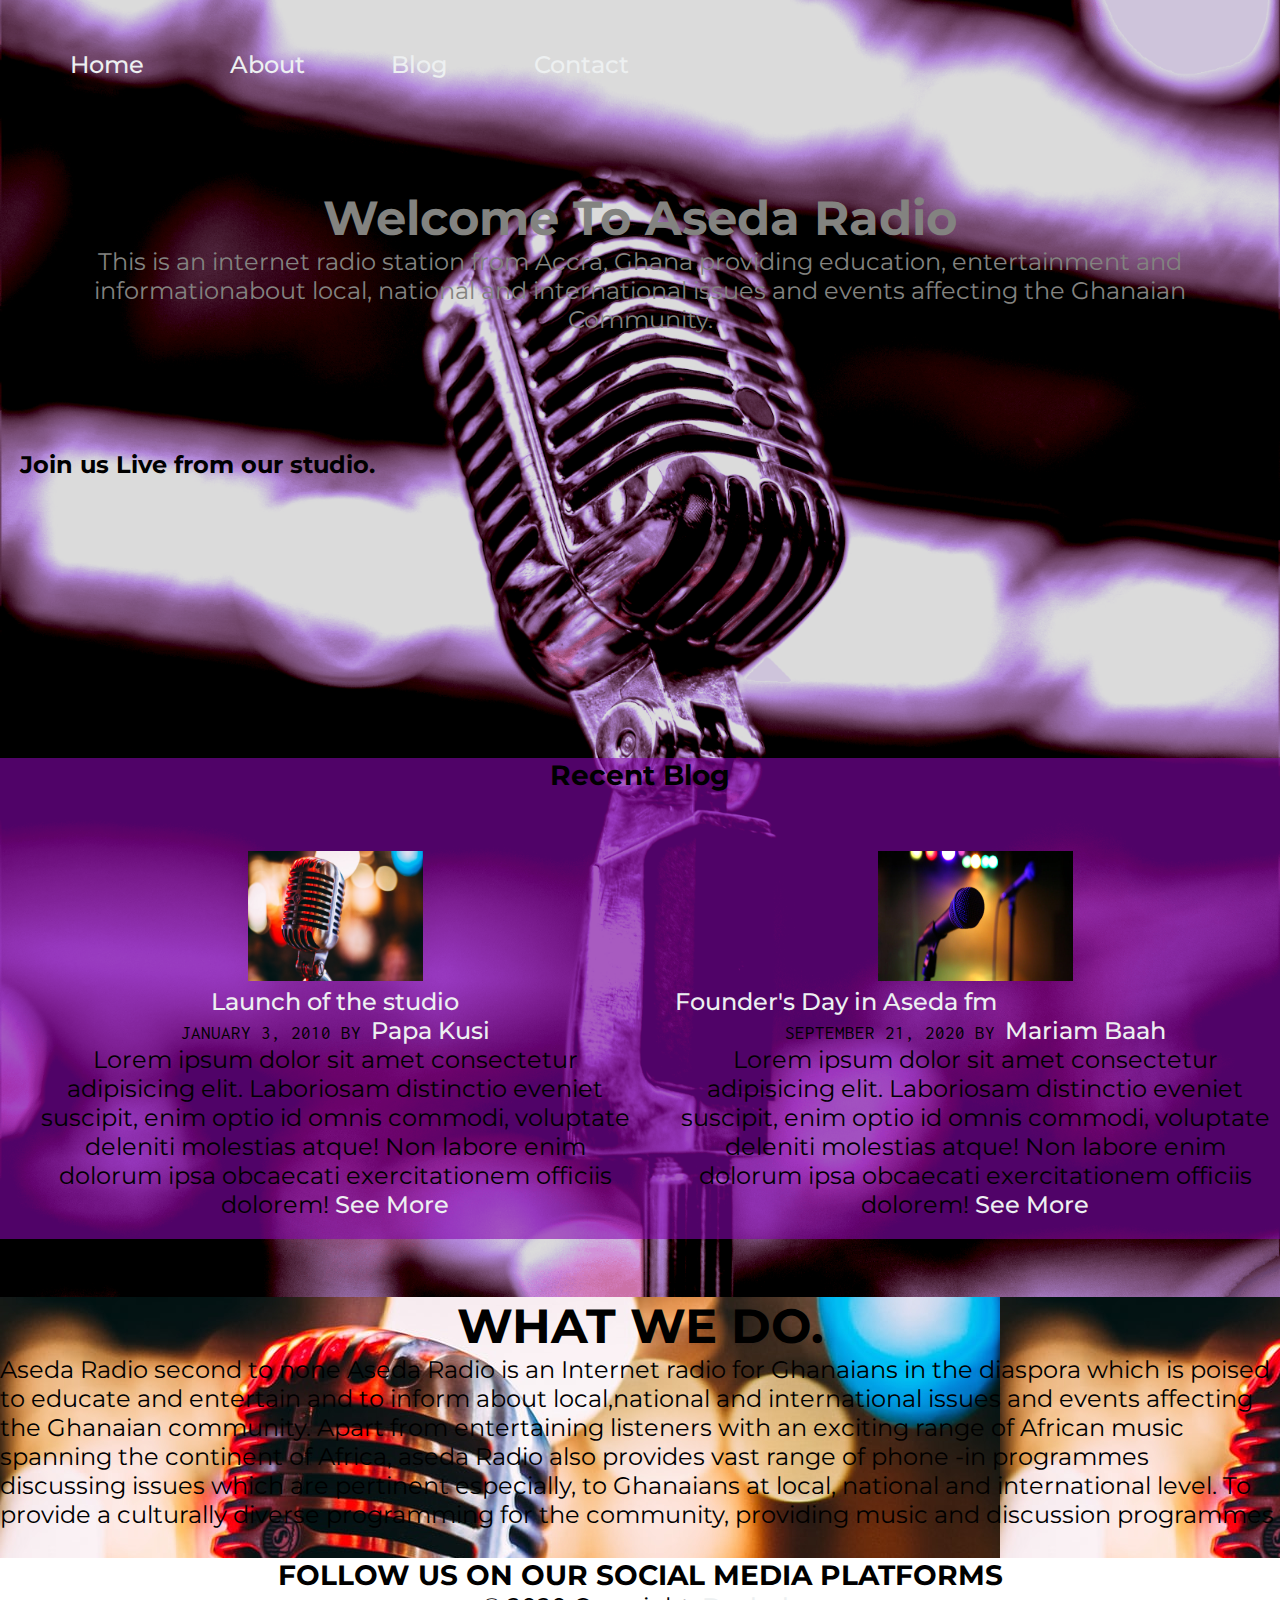
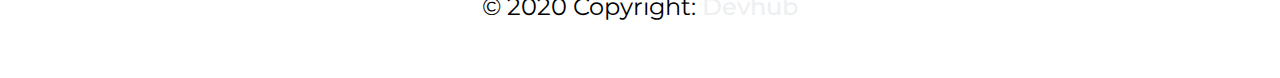
<file: index.html>
<!DOCTYPE html>
<html lang="en">
<head>
    <meta charset="UTF-8">
    <meta name="viewport" content="width=device-width, initial-scale=1.0">
    <meta http-equiv="X-UA-Compatible" content="ie=edge">
    <link rel="stylesheet" href="css/main.css">
    <!--<link rel="stylesheet" href="https://stackpath.bootstrapcdn.com/bootstrap/4.4.1/css/bootstrap.min.css" integrity="sha384-Vkoo8x4CGsO3+Hhxv8T/Q5PaXtkKtu6ug5TOeNV6gBiFeWPGFN9MuhOf23Q9Ifjh" crossorigin="anonymous">-->
    <link rel="stylesheet" href="https://cdnjs.cloudflare.com/ajax/libs/font-awesome/4.7.0/css/font-awesome.min.css">
    
    <title>Aseda Radio</title>
</head>
<body>
    <header>
        <nav class="navbar">
           <!-- <a href="index.html"><img class="logo" src="./media/WhatsApp Image 2019-12-27 at 18.15.38.jpeg" height="120px" width="200px" alt=""></a>
           -->
           
            
            <div class="hamburger">
                <div class="line"></div>
                <div class="line"></div>
                <div class="line"></div>
            </div>

            <ul class="nav_link">
                <li >
                    <a  href="index.html">Home</a>
                </li>
                <li>
                    <a href="about.html">About</a>
                </li>
                <li>
                    <a href="blog.html">Blog</a>
                </li>
                <li>
                    <a href="contact.html">Contact</a>
                </li>
            </ul>
        
        </nav>
    </header>
      <main>
        
        <div class="container_welcome">
                    <div class="row">
                        <div class="welcome" >
                            <h1 class="h1-responsive">Welcome To Aseda Radio</h1>
                            
                            <p class="caption">
                                This is an internet radio station from Accra, Ghana providing education, entertainment and informationabout local, national and international issues and events affecting the Ghanaian Community.
                            </p>
                            <br>
                            <br>
                            
                        </div>
                    </div>
                    <span>
                       <div class="radioPlayer" >
                            <h4 >Join us Live from our studio.</h4>
                        <br>
                            <frameset rows="80,*" frameborder="player" border="4px" framespacing="4px" ></frameset>
                                <frame src="https://tunein.com/embed/player/s136750" name="topFrame" scrolling="No" noresize="noresize" id="topFrame" title="musicFrame" />
                                <!--Music Player-->
                            </frameset>
                            <iframe src="https://tunein.com/embed/player/s136750" frameborder="no" style="width: 70%;" align="center"></iframe>
                        </div>
                    </span>
                    <br>
                    <br>
            </div>
        
            <div class="blog_intro">
                <h3 class="blog_title">Recent Blog</h3>
                    <div class="container_blog"></div>
                        <br>
                    <div class="recent_blog">
                        <div class="blog1" >
                            <img src="./media/studiomic.jpeg" width="175px" height="130px" alt="">
                            <span class="blog-text">
                                <h4 class="blog-topic text-uppercase" align="center"><a href="">Launch of the studio</a></h4>
                                <p><span class="blog_date">January 3, 2010 by </span> <a href="./blog.html" class="by">Papa Kusi</a></p>
                                <p class="caption-blog" align="left">
                                    Lorem ipsum dolor sit amet consectetur adipisicing elit. 
                                    Laboriosam distinctio eveniet suscipit, enim optio id omnis commodi, 
                                    voluptate deleniti molestias atque! Non labore 
                                    enim dolorum ipsa obcaecati exercitationem officiis dolorem!
                                    <a href="" class="small">See More</a>
                                </p>
                            </span>
                        </div>
                        <div class="blog2" >
                            <img src="./media/live-sound-microphone0_002926b7-5056-a348-3a0b694c0b8924a7.jpg" width="195px" height="130px" alt="">
                            <span class="blog-text">
                                <h4 class="blog-topic" class="title" alt=""><a href="">Founder's Day in Aseda fm</a></h4>
                                <p><span class="blog_date">september 21, 2020 by </span> <a href="./blog.html" class="by">Mariam Baah</a></p>
                                <p class="caption-blog" align="left">
                                    Lorem ipsum dolor sit amet consectetur adipisicing elit. 
                                    Laboriosam distinctio eveniet suscipit, enim optio id omnis commodi, 
                                    voluptate deleniti molestias atque! Non labore 
                                    enim dolorum ipsa obcaecati exercitationem officiis dolorem!
                                    <a href="" class="small">See More</a>
                                </p>
                            </span>
                            </div>
                    </div>
                     </div>
                    </div>
                <br>
                <br>
            </div>
            <div class="site-section bg-image overlay" style="background-image: url('./media/photo-1511671782779-c97d3d27a1d4.jpeg');">
                <div class="container">
                    <h1 class="title">What We Do.</h1>
                <p class="caption">Aseda Radio  second to none 
                    Aseda Radio is an Internet radio for Ghanaians in the  diaspora which is poised to educate and entertain and to inform about local,national and international issues and 
                    events affecting the Ghanaian community. Apart from entertaining listeners with an exciting range of African music  spanning the continent of Africa, aseda Radio also provides vast range of 
                    phone -in programmes discussing issues which are pertinent especially, to Ghanaians at local, national and international level.  To provide a culturally diverse programming for the community, providing music and discussion programmes</p>
                    <br>
                </div>
            </div>
            
      </main>
      
<footer >
<div class="socialMediaIcon">
    <h3 class="title">Follow us on our Social Media Platforms</h3>
    <a href="#" ></a>
    <a href="#" ></a>
    <a href="#" ></a>
</div>
    <div class="footer-copyright text-white text-center py-3">© 2020 Copyright:
      <a href="devhub.com" class="text-white"> Devhub</a>
    </div>

</footer>
</body>

<script src="./js/script.js"></script>
<script src="https://code.jquery.com/jquery-3.4.1.slim.min.js" integrity="sha384-J6qa4849blE2+poT4WnyKhv5vZF5SrPo0iEjwBvKU7imGFAV0wwj1yYfoRSJoZ+n" crossorigin="anonymous"></script>
<script src="https://cdn.jsdelivr.net/npm/popper.js@1.16.0/dist/umd/popper.min.js" integrity="sha384-Q6E9RHvbIyZFJoft+2mJbHaEWldlvI9IOYy5n3zV9zzTtmI3UksdQRVvoxMfooAo" crossorigin="anonymous"></script>
<script src="https://stackpath.bootstrapcdn.com/bootstrap/4.4.1/js/bootstrap.min.js" integrity="sha384-wfSDF2E50Y2D1uUdj0O3uMBJnjuUD4Ih7YwaYd1iqfktj0Uod8GCExl3Og8ifwB6" crossorigin="anonymous"></script>
</html>
</file>
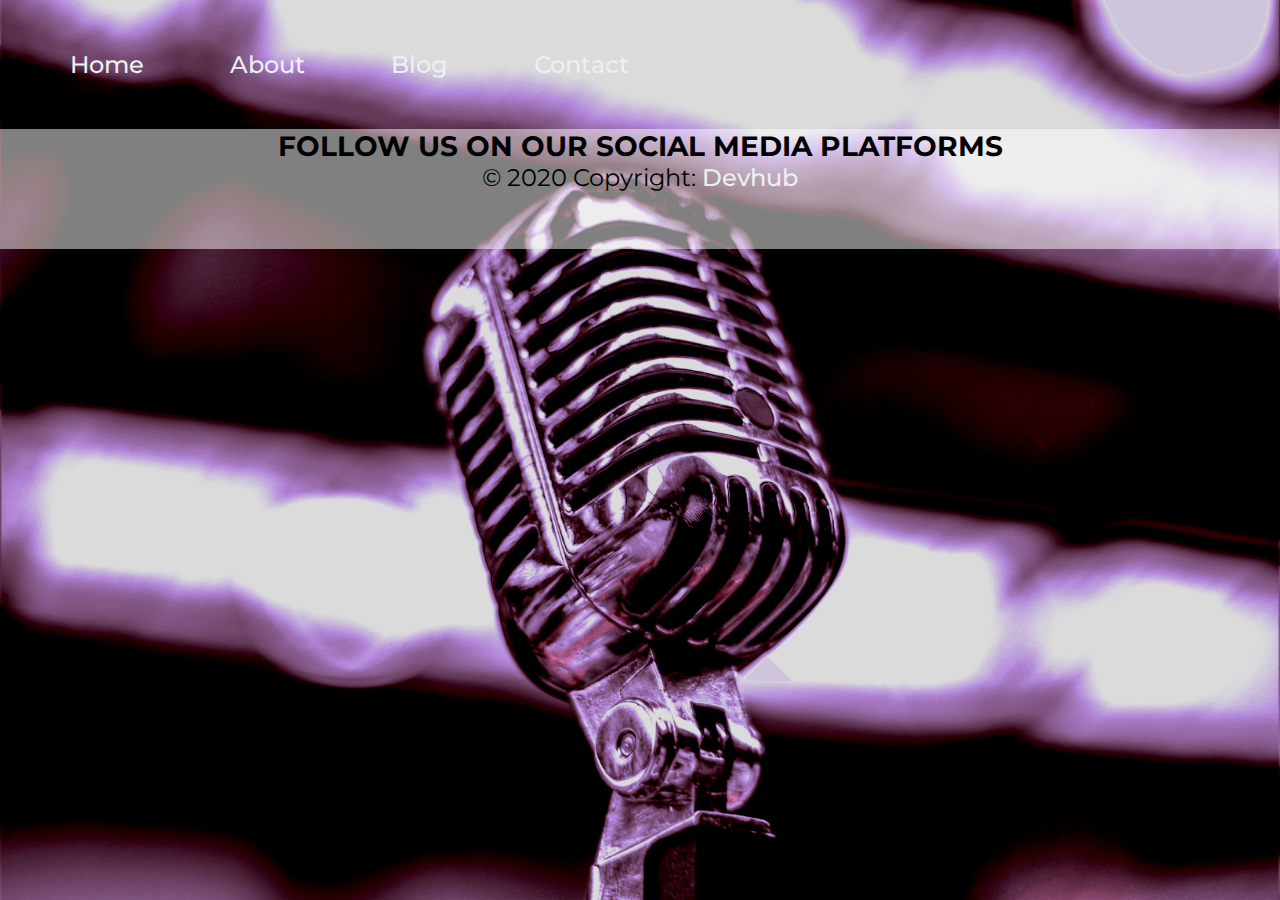
<file: about.html>
<!DOCTYPE html>
<html lang="en">

<head>
    <meta charset="UTF-8">
    <meta name="viewport" content="width=device-width, initial-scale=1.0">
    <meta http-equiv="X-UA-Compatible" content="ie=edge">
    <link rel="stylesheet" href="css/main.css">
    <!--<link rel="stylesheet" href="https://stackpath.bootstrapcdn.com/bootstrap/4.4.1/css/bootstrap.min.css" integrity="sha384-Vkoo8x4CGsO3+Hhxv8T/Q5PaXtkKtu6ug5TOeNV6gBiFeWPGFN9MuhOf23Q9Ifjh" crossorigin="anonymous">-->
    <link rel="stylesheet" href="https://cdnjs.cloudflare.com/ajax/libs/font-awesome/4.7.0/css/font-awesome.min.css">

    <title>Aseda Radio</title>
</head>

<body>
    <header>
        <nav class="navbar">
            <!--<a href="index.html"><img class="logo" src="./media/WhatsApp Image 2019-12-27 at 18.15.38.jpeg" height="120px" width="200px" alt=""></a>
            <button class="navbar-toggler" type="button" data-toggle="collapse" data-target="#navbarTogglerDemo01" aria-controls="navbarTogglerDemo01" aria-expanded="false" aria-label="Toggle navigation">
                <span class="navbar-toggler-icon"></span>
            </button>
            <div class="collapse navbar-collapse" id="navbarTogglerDemo01">-->

            <ul class="nav_link">
                <li>
                    <a href="index.html">Home</a>
                </li>
                <li>
                    <a href="about.html">About</a>
                </li>
                <li>
                    <a href="blog.html">Blog</a>
                </li>
                <li>
                    <a href="contact.html">Contact</a>
                </li>
            </ul>
            <!--</div>-->

        </nav>
    </header>
    <main>

    </main>

    <footer>
        <div class="socialMediaIcon">
            <h3 class="title">Follow us on our Social Media Platforms</h3>
            <a href="#"></a>
            <a href="#"></a>
            <a href="#"></a>
        </div>
        <div class="footer-copyright text-white text-center py-3">© 2020 Copyright:
            <a href="devhub.com" class="text-white"> Devhub</a>
        </div>

    </footer>
</body>

<script src="./js/script.js"></script>
<script src="https://code.jquery.com/jquery-3.4.1.slim.min.js"
    integrity="sha384-J6qa4849blE2+poT4WnyKhv5vZF5SrPo0iEjwBvKU7imGFAV0wwj1yYfoRSJoZ+n"
    crossorigin="anonymous"></script>
<script src="https://cdn.jsdelivr.net/npm/popper.js@1.16.0/dist/umd/popper.min.js"
    integrity="sha384-Q6E9RHvbIyZFJoft+2mJbHaEWldlvI9IOYy5n3zV9zzTtmI3UksdQRVvoxMfooAo"
    crossorigin="anonymous"></script>
<script src="https://stackpath.bootstrapcdn.com/bootstrap/4.4.1/js/bootstrap.min.js"
    integrity="sha384-wfSDF2E50Y2D1uUdj0O3uMBJnjuUD4Ih7YwaYd1iqfktj0Uod8GCExl3Og8ifwB6"
    crossorigin="anonymous"></script>

</html>
</file>
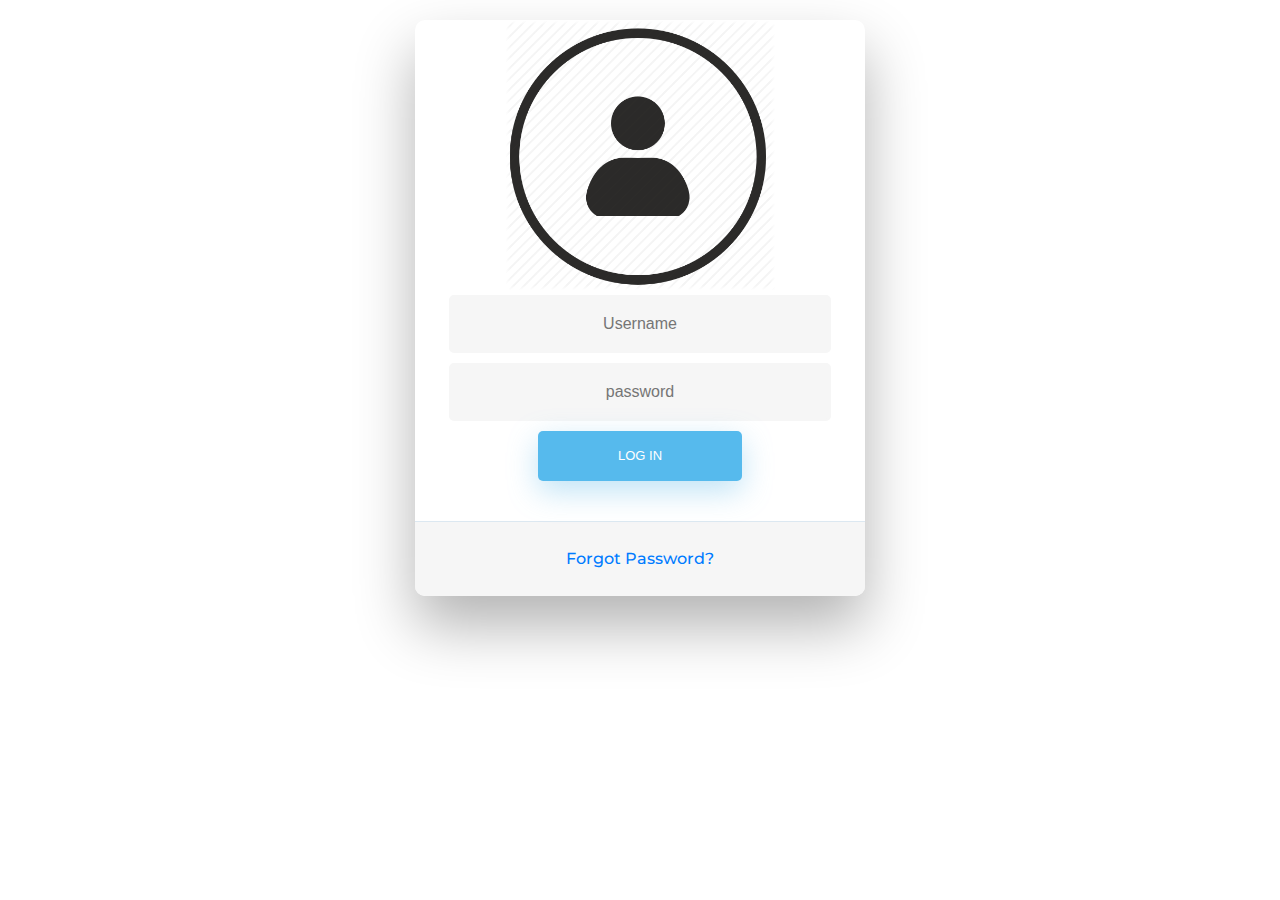
<file: backend.html>
<!DOCTYPE html>
<html lang="en">
<head>
    <meta charset="UTF-8">
    <meta name="viewport" content="width=device-width, initial-scale=1.0">
    <meta http-equiv="X-UA-Compatible" content="ie=edge">
    <link rel="stylesheet" href="./css/style.css">
    <link rel="stylesheet" href="https://stackpath.bootstrapcdn.com/bootstrap/4.4.1/css/bootstrap.min.css" integrity="sha384-Vkoo8x4CGsO3+Hhxv8T/Q5PaXtkKtu6ug5TOeNV6gBiFeWPGFN9MuhOf23Q9Ifjh" crossorigin="anonymous">
    <link rel="stylesheet" href="https://cdnjs.cloudflare.com/ajax/libs/font-awesome/4.7.0/css/font-awesome.min.css">
    <title>Login Backend</title>
</head>
<body>
    <div class="wrapper fadeInDown">
        <div id="formContent">
          <!-- Tabs Titles -->
      
          <!-- Icon -->
          <div class="fadeIn first">
            <img src="./media/user-login-man-human-body-mobile-person-512.png"  id="icon" alt="User Icon" />
          </div>
      
          <!-- Login Form -->
          <form method="POST" id="form">
            <input type="text" id="login" class="fadeIn second" name="username" placeholder="Username">
            <input type="password" id="password" class="fadeIn third" name="login" placeholder="password">
            <input type="submit" class="fadeIn fourth" value="Log In" onclick="login()">
          </form>
      
          <!-- Remind Passowrd -->
          <div id="formFooter">
            <a class="underlineHover" href="#">Forgot Password?</a>
          </div>
    </div>
</body>
<script src="https://code.jquery.com/jquery-3.4.1.slim.min.js" integrity="sha384-J6qa4849blE2+poT4WnyKhv5vZF5SrPo0iEjwBvKU7imGFAV0wwj1yYfoRSJoZ+n" crossorigin="anonymous"></script>
<script src="https://cdn.jsdelivr.net/npm/popper.js@1.16.0/dist/umd/popper.min.js" integrity="sha384-Q6E9RHvbIyZFJoft+2mJbHaEWldlvI9IOYy5n3zV9zzTtmI3UksdQRVvoxMfooAo" crossorigin="anonymous"></script>
<script src="https://stackpath.bootstrapcdn.com/bootstrap/4.4.1/js/bootstrap.min.js" integrity="sha384-wfSDF2E50Y2D1uUdj0O3uMBJnjuUD4Ih7YwaYd1iqfktj0Uod8GCExl3Og8ifwB6" crossorigin="anonymous"></script>
<script src="./js/script.js"></script>
</html>
</file>
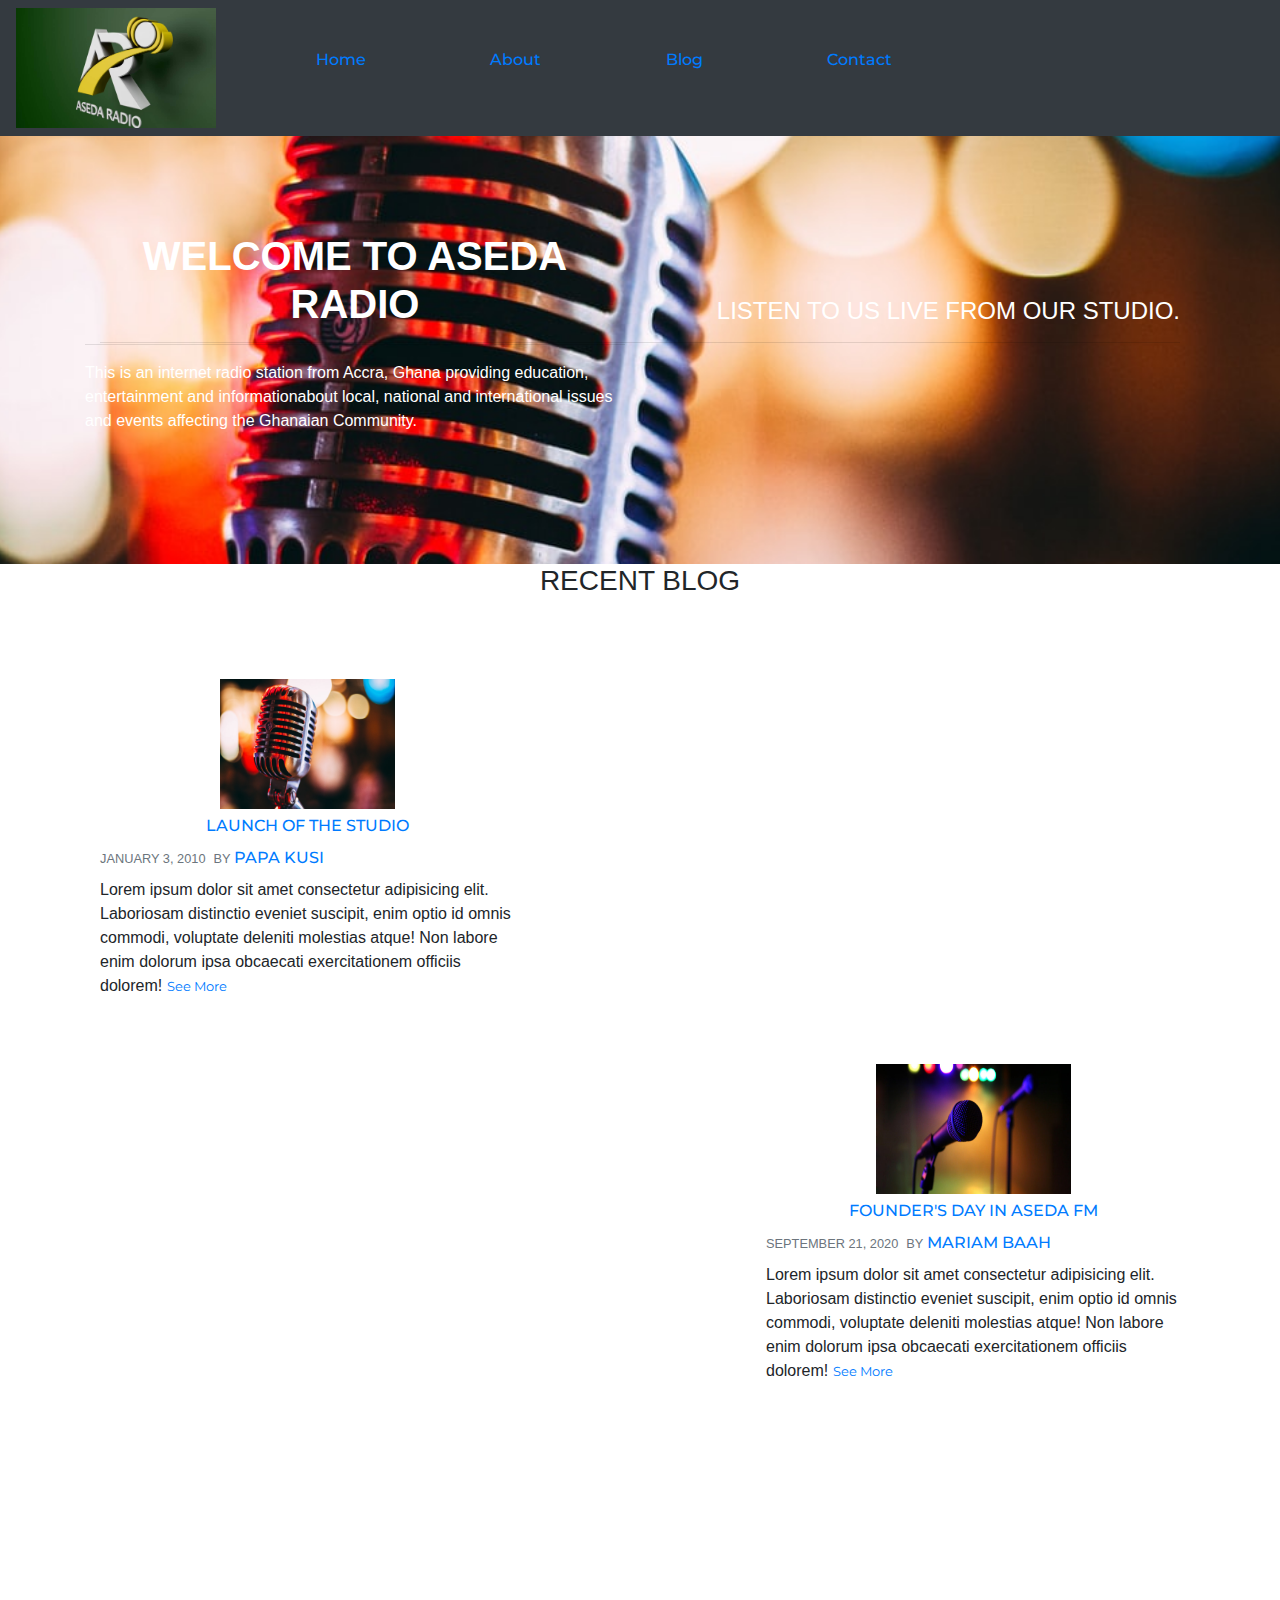
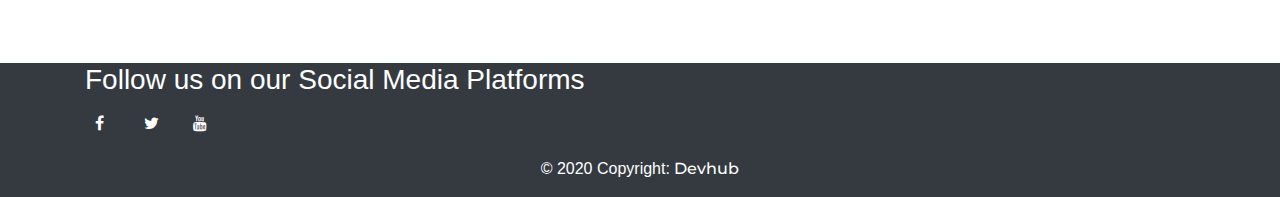
<file: blog.html>
<!DOCTYPE html>
<html lang="en">

<head>
    <meta charset="UTF-8">
    <meta name="viewport" content="width=device-width, initial-scale=1.0">
    <meta http-equiv="X-UA-Compatible" content="ie=edge">
    <link rel="stylesheet" href="css/style.css">
    <link rel="stylesheet" href="https://stackpath.bootstrapcdn.com/bootstrap/4.4.1/css/bootstrap.min.css"
        integrity="sha384-Vkoo8x4CGsO3+Hhxv8T/Q5PaXtkKtu6ug5TOeNV6gBiFeWPGFN9MuhOf23Q9Ifjh" crossorigin="anonymous">
    <link rel="stylesheet" href="https://cdnjs.cloudflare.com/ajax/libs/font-awesome/4.7.0/css/font-awesome.min.css">
    <title>Aseda Radio</title>
</head>

<body>
    <header id="navbar">
        <nav class="navbar navbar-expand-lg navbar-dark bg-dark sticky">
            <img class="logo" id="logo" src="./media/WhatsApp Image 2019-12-27 at 18.15.38.jpeg" height="120px"
                width="200px" alt="">
            <button class="navbar-toggler" type="button" data-toggle="collapse" data-target="#navbarTogglerDemo01"
                aria-controls="navbarTogglerDemo01" aria-expanded="false" aria-label="Toggle navigation">
                <span class="navbar-toggler-icon"></span>
            </button>
            <div class="collapse navbar-collapse" id="navbarTogglerDemo01">

                <ul class="nav_link" id="navbar-right">
                    <li class="nav-item active">
                        <a href="index.html">Home</a>
                    </li>
                    <li>
                        <a href="about.html">About</a>
                    </li>
                    <li>
                        <a href="blog.html">Blog</a>
                    </li>
                    <li>
                        <a href="contact.html">Contact</a>
                    </li>
                </ul>
            </div>

        </nav>
    </header>
    <main>
        <div class="site-section bg-image overlay"
            style="background-image: url('./media/photo-1511671782779-c97d3d27a1d4.jpeg');">
            <div class="container" id="#home">
                <div class="row">
                    <div class="col-md-6 white-text text-center text-md-left mt-xl-5" data-wow-delay="0.3s">
                        <h1 class="h1-responsive font-weight-bold text-uppercase mt-sm-5 text-center">Welcome To Aseda
                            Radio</h1>
                        <hr class="hr-light" width="100%">
                        <p class="caption text-white">
                            This is an internet radio station from Accra, Ghana providing education, entertainment and
                            informationabout local, national and international issues and events affecting the Ghanaian
                            Community.
                        </p>
                        <br>
                        <br>

                    </div>
                </div>
                <span>
                    <div class="container" align="right">
                        <h4 class="studio-heading text-uppercase text-right text-top">Listen to us live from our Studio.
                        </h4>
                        <hr>
                        <iframe src="https://tunein.com/embed/player/s136750" frameborder="no" style="width: 35%;"
                            align="justify"></iframe>
                    </div>
                </span>
                <br>
                <br>
            </div>
        </div>
        <div class="container radio">
            <h3 class="text-uppercase text-center">Recent Blog</h3>
            <br>
            <div class="container-fluid blog1" style="width: 500px; text-align: center; margin-left: 0px;">
                <img src="./media/photo-1511671782779-c97d3d27a1d4.jpeg" width="175px" height="130px" alt="">
                <span class="blog-text">
                    <h4 class="blog-topic text-uppercase" align="center"><a href="">Launch of the studio</a></h4>
                    <p class="text-muted mb-2 text-uppercase small"><span class="mr-2">January 3, 2010</span>by <a
                            href="./blog.html" class="by">Papa Kusi</a></p>
                    <p class="caption-blog" align="left">
                        Lorem ipsum dolor sit amet consectetur adipisicing elit.
                        Laboriosam distinctio eveniet suscipit, enim optio id omnis commodi,
                        voluptate deleniti molestias atque! Non labore
                        enim dolorum ipsa obcaecati exercitationem officiis dolorem!
                        <a href="" class="small">See More</a>
                    </p>
                </span>
            </div>
            <div class="container-fluid blog2" style="width: 500px; text-align: center; margin-right: 0px;">
                <img src="./media/live-sound-microphone0_002926b7-5056-a348-3a0b694c0b8924a7.jpg" width="195px"
                    height="130px" alt="">
                <span class="blog-text">
                    <h4 class="blog-topic text-uppercase" align="center"><a href="">Founder's Day in Aseda fm</a></h4>
                    <p class="text-muted mb-2 text-uppercase small"><span class="mr-2">september 21, 2020</span>by <a
                            href="./blog.html" class="by">Mariam Baah</a></p>
                    <p class="caption-blog" align="left">
                        Lorem ipsum dolor sit amet consectetur adipisicing elit.
                        Laboriosam distinctio eveniet suscipit, enim optio id omnis commodi,
                        voluptate deleniti molestias atque! Non labore
                        enim dolorum ipsa obcaecati exercitationem officiis dolorem!
                        <a href="" class="small">See More</a>
                    </p>
                </span>
            </div>
            <br>
            <br>
        </div>
        <div class="site-section bg-image overlay"
            style="background-image: url('./media/photo-1511671782779-c97d3d27a1d4.jpeg');">
            <div class="container">
                <h1 class="h1-responsive text-uppercase text-center">What We Do.</h1>
                <p class="caption">Aseda Radio second to none
                    Aseda Radio is an Internet radio for Ghanaians in the diaspora which is poised to educate and
                    entertain and to inform about local,national and international issues and
                    events affecting the Ghanaian community. Apart from entertaining listeners with an exciting range of
                    African music spanning the continent of Africa, aseda Radio also provides vast range of
                    phone -in programmes discussing issues which are pertinent especially, to Ghanaians at local,
                    national and international level. To provide a culturally diverse programming for the community,
                    providing music and discussion programmes</p>
                <br>
            </div>
        </div>

    </main>

    <footer class="page-footer font-medium bg-dark darken-3">
        <div class="sm container">
            <h3 class="text-white">Follow us on our Social Media Platforms</h3>
            <a href="#" class="fa fa-facebook"></a>
            <a href="#" class="fa fa-twitter"></a>
            <a href="#" class="fa fa-youtube"></a>
        </div>
        <div class="footer-copyright text-white text-center py-3">© 2020 Copyright:
            <a href="devhub.com" class="text-white"> Devhub</a>
        </div>

    </footer>
</body>

<script src="./js/script.js"></script>
<script src="https://code.jquery.com/jquery-3.4.1.slim.min.js"
    integrity="sha384-J6qa4849blE2+poT4WnyKhv5vZF5SrPo0iEjwBvKU7imGFAV0wwj1yYfoRSJoZ+n"
    crossorigin="anonymous"></script>
<script src="https://cdn.jsdelivr.net/npm/popper.js@1.16.0/dist/umd/popper.min.js"
    integrity="sha384-Q6E9RHvbIyZFJoft+2mJbHaEWldlvI9IOYy5n3zV9zzTtmI3UksdQRVvoxMfooAo"
    crossorigin="anonymous"></script>
<script src="https://stackpath.bootstrapcdn.com/bootstrap/4.4.1/js/bootstrap.min.js"
    integrity="sha384-wfSDF2E50Y2D1uUdj0O3uMBJnjuUD4Ih7YwaYd1iqfktj0Uod8GCExl3Og8ifwB6"
    crossorigin="anonymous"></script>

</html>
</file>
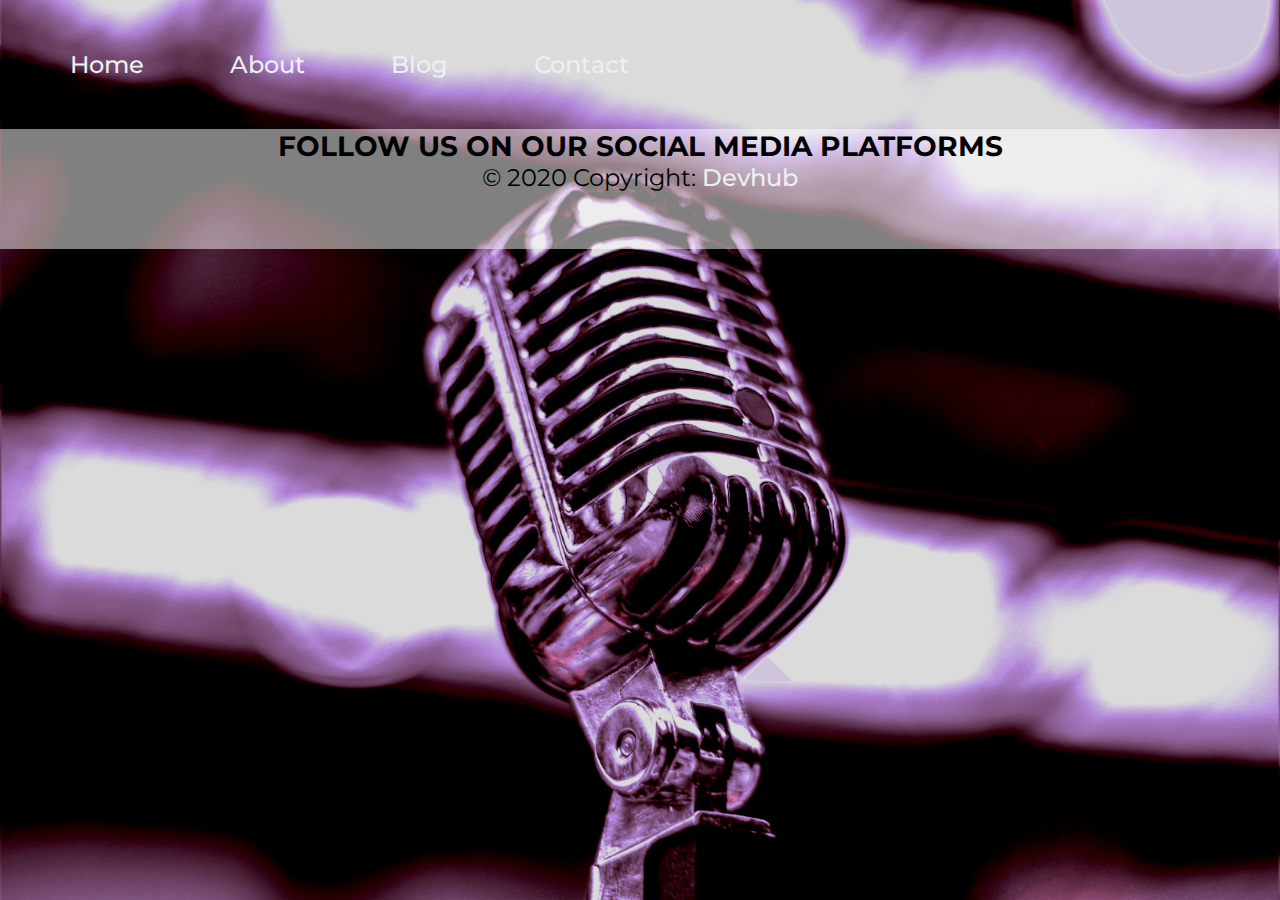
<file: contact.html>
<!DOCTYPE html>
<html lang="en">

<head>
    <meta charset="UTF-8">
    <meta name="viewport" content="width=device-width, initial-scale=1.0">
    <meta http-equiv="X-UA-Compatible" content="ie=edge">
    <link rel="stylesheet" href="css/main.css">
    <!--<link rel="stylesheet" href="https://stackpath.bootstrapcdn.com/bootstrap/4.4.1/css/bootstrap.min.css" integrity="sha384-Vkoo8x4CGsO3+Hhxv8T/Q5PaXtkKtu6ug5TOeNV6gBiFeWPGFN9MuhOf23Q9Ifjh" crossorigin="anonymous">-->
    <link rel="stylesheet" href="https://cdnjs.cloudflare.com/ajax/libs/font-awesome/4.7.0/css/font-awesome.min.css">

    <title>Aseda Radio</title>
</head>

<body>
    <header>
        <nav class="navbar">
            <!--<a href="index.html"><img class="logo" src="./media/WhatsApp Image 2019-12-27 at 18.15.38.jpeg" height="120px" width="200px" alt=""></a>
            <button class="navbar-toggler" type="button" data-toggle="collapse" data-target="#navbarTogglerDemo01" aria-controls="navbarTogglerDemo01" aria-expanded="false" aria-label="Toggle navigation">
                <span class="navbar-toggler-icon"></span>
            </button>
            <div class="collapse navbar-collapse" id="navbarTogglerDemo01">-->

            <ul class="nav_link">
                <li>
                    <a href="index.html">Home</a>
                </li>
                <li>
                    <a href="about.html">About</a>
                </li>
                <li>
                    <a href="blog.html">Blog</a>
                </li>
                <li>
                    <a href="contact.html">Contact</a>
                </li>
            </ul>
            <!--</div>-->

        </nav>
    </header>
    <main>



    </main>

    <footer>
        <div class="socialMediaIcon">
            <h3 class="title">Follow us on our Social Media Platforms</h3>
            <a href="#"></a>
            <a href="#"></a>
            <a href="#"></a>
        </div>
        <div class="footer-copyright text-white text-center py-3">© 2020 Copyright:
            <a href="devhub.com" class="text-white"> Devhub</a>
        </div>

    </footer>
</body>

<script src="./js/script.js"></script>
<script src="https://code.jquery.com/jquery-3.4.1.slim.min.js"
    integrity="sha384-J6qa4849blE2+poT4WnyKhv5vZF5SrPo0iEjwBvKU7imGFAV0wwj1yYfoRSJoZ+n"
    crossorigin="anonymous"></script>
<script src="https://cdn.jsdelivr.net/npm/popper.js@1.16.0/dist/umd/popper.min.js"
    integrity="sha384-Q6E9RHvbIyZFJoft+2mJbHaEWldlvI9IOYy5n3zV9zzTtmI3UksdQRVvoxMfooAo"
    crossorigin="anonymous"></script>
<script src="https://stackpath.bootstrapcdn.com/bootstrap/4.4.1/js/bootstrap.min.js"
    integrity="sha384-wfSDF2E50Y2D1uUdj0O3uMBJnjuUD4Ih7YwaYd1iqfktj0Uod8GCExl3Og8ifwB6"
    crossorigin="anonymous"></script>

</html>
</file>
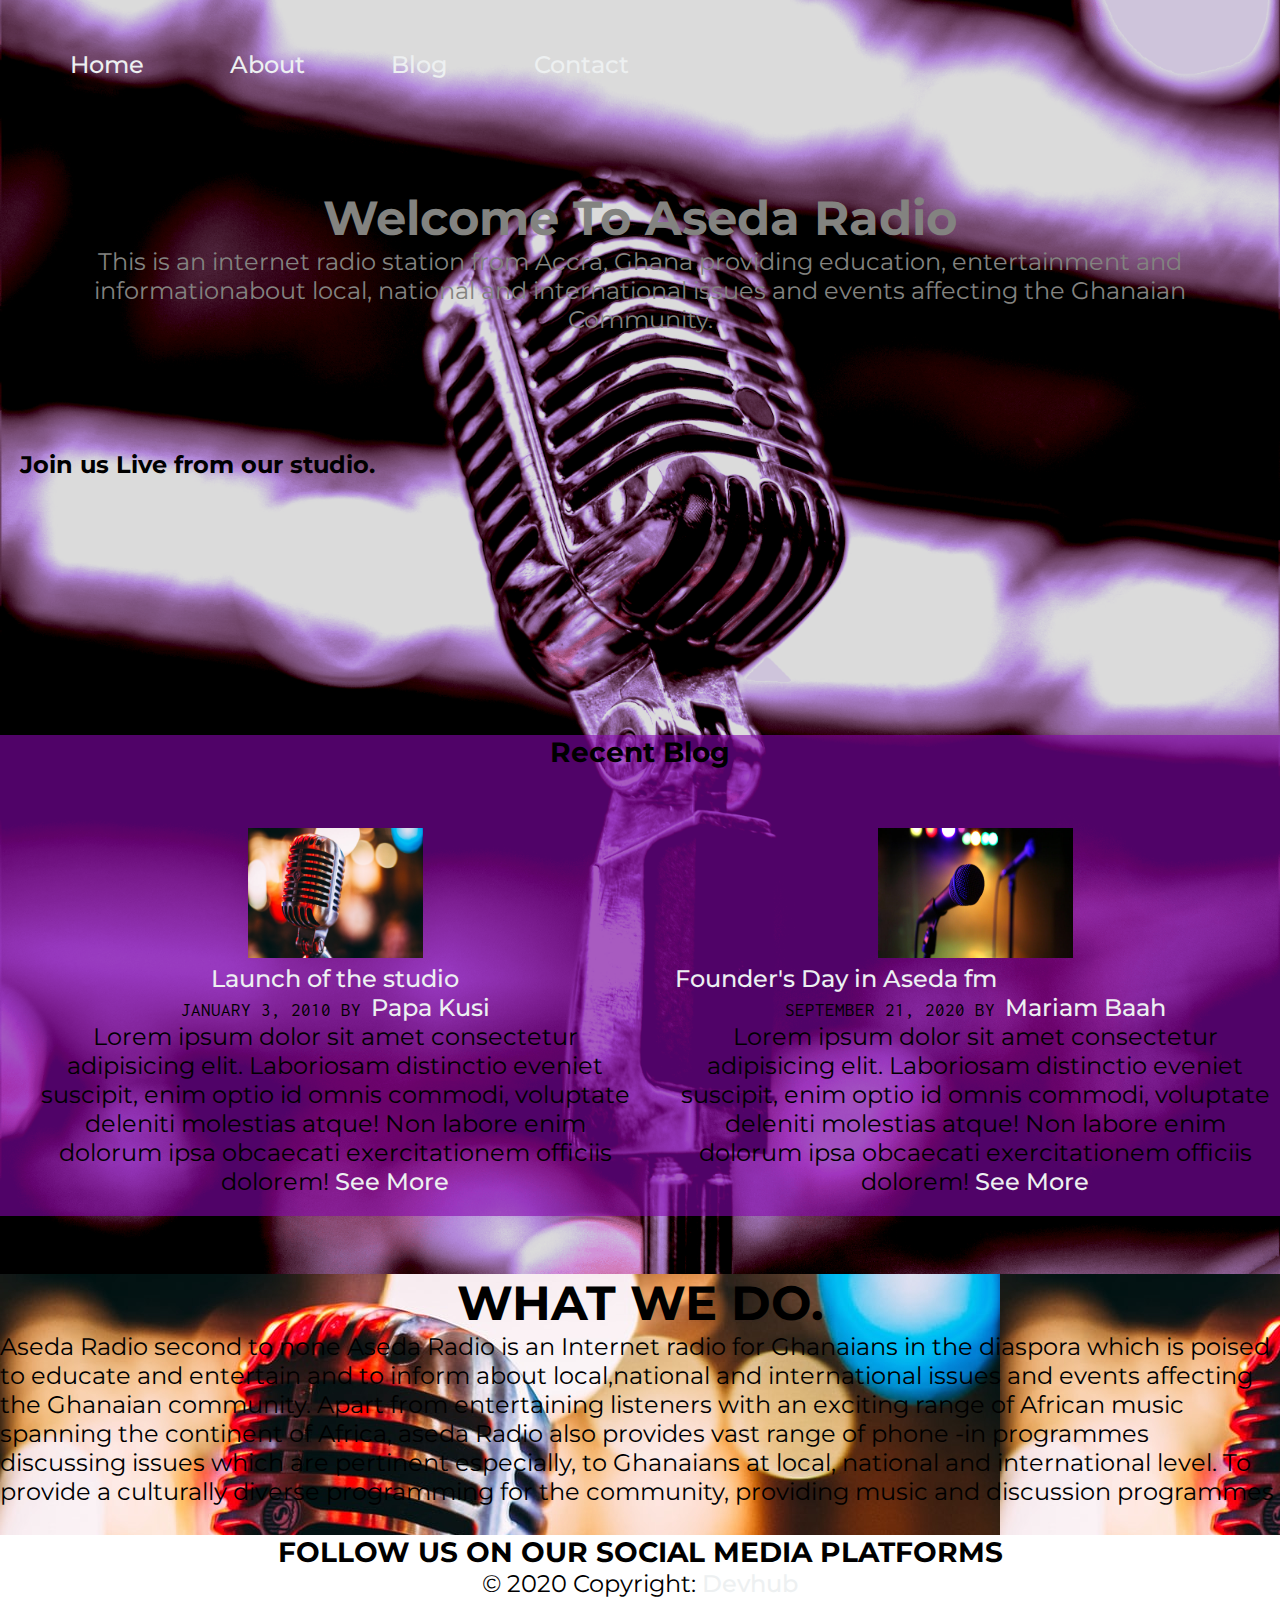
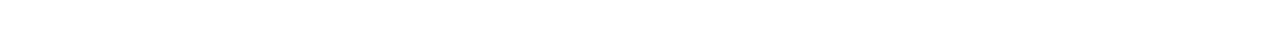
<file: schedule.html>
<!DOCTYPE html>
<html lang="en">

<head>
    <meta charset="UTF-8">
    <meta name="viewport" content="width=device-width, initial-scale=1.0">
    <meta http-equiv="X-UA-Compatible" content="ie=edge">
    <link rel="stylesheet" href="css/main.css">
    <!--<link rel="stylesheet" href="https://stackpath.bootstrapcdn.com/bootstrap/4.4.1/css/bootstrap.min.css" integrity="sha384-Vkoo8x4CGsO3+Hhxv8T/Q5PaXtkKtu6ug5TOeNV6gBiFeWPGFN9MuhOf23Q9Ifjh" crossorigin="anonymous">-->
    <link rel="stylesheet" href="https://cdnjs.cloudflare.com/ajax/libs/font-awesome/4.7.0/css/font-awesome.min.css">

    <title>Aseda Radio</title>
</head>

<body>
    <header>
        <nav class="navbar">
            <!--<a href="index.html"><img class="logo" src="./media/WhatsApp Image 2019-12-27 at 18.15.38.jpeg" height="120px" width="200px" alt=""></a>
            <button class="navbar-toggler" type="button" data-toggle="collapse" data-target="#navbarTogglerDemo01" aria-controls="navbarTogglerDemo01" aria-expanded="false" aria-label="Toggle navigation">
                <span class="navbar-toggler-icon"></span>
            </button>
            <div class="collapse navbar-collapse" id="navbarTogglerDemo01">-->

            <ul class="nav_link">
                <li>
                    <a href="index.html">Home</a>
                </li>
                <li>
                    <a href="about.html">About</a>
                </li>
                <li>
                    <a href="blog.html">Blog</a>
                </li>
                <li>
                    <a href="contact.html">Contact</a>
                </li>
            </ul>
            <!--</div>-->

        </nav>
    </header>
    <main>

        <div class="container_welcome">
            <div class="row">
                <div class="welcome">
                    <h1 class="h1-responsive">Welcome To Aseda Radio</h1>

                    <p class="caption">
                        This is an internet radio station from Accra, Ghana providing education, entertainment and
                        informationabout local, national and international issues and events affecting the Ghanaian
                        Community.
                    </p>
                    <br>
                    <br>

                </div>
            </div>
            <span>
                <div class="radioPlayer">
                    <h4 class="studio-heading text-uppercase text-right text-top">Join us Live from our studio.</h4>
                    <frameset rows="80,*" frameborder="no" border="4px" framespacing="4px">
                        <frame src="https://tunein.com/embed/player/s136750" name="topFrame" scrolling="No"
                            noresize="noresize" id="topFrame" title="musicFrame" />
                        <!--Music Player-->
                    </frameset>
                    <iframe src="https://tunein.com/embed/player/s136750" frameborder="no" style="width: 35%;"
                        align="justify"></iframe>
                </div>
            </span>
            <br>
            <br>
        </div>

        <div class="blog_intro">
            <h3 class="blog_title">Recent Blog</h3>
            <div class="container_blog"></div>
            <br>
            <div class="recent_blog">
                <div class="blog1">
                    <img src="./media/studiomic.jpeg" width="175px" height="130px" alt="">
                    <span class="blog-text">
                        <h4 class="blog-topic text-uppercase" align="center"><a href="">Launch of the studio</a></h4>
                        <p><span class="blog_date">January 3, 2010 by </span> <a href="./blog.html" class="by">Papa
                                Kusi</a></p>
                        <p class="caption-blog" align="left">
                            Lorem ipsum dolor sit amet consectetur adipisicing elit.
                            Laboriosam distinctio eveniet suscipit, enim optio id omnis commodi,
                            voluptate deleniti molestias atque! Non labore
                            enim dolorum ipsa obcaecati exercitationem officiis dolorem!
                            <a href="" class="small">See More</a>
                        </p>
                    </span>
                </div>
                <div class="blog2">
                    <img src="./media/live-sound-microphone0_002926b7-5056-a348-3a0b694c0b8924a7.jpg" width="195px"
                        height="130px" alt="">
                    <span class="blog-text">
                        <h4 class="blog-topic" class="title" alt=""><a href="">Founder's Day in Aseda fm</a></h4>
                        <p><span class="blog_date">september 21, 2020 by </span> <a href="./blog.html" class="by">Mariam
                                Baah</a></p>
                        <p class="caption-blog" align="left">
                            Lorem ipsum dolor sit amet consectetur adipisicing elit.
                            Laboriosam distinctio eveniet suscipit, enim optio id omnis commodi,
                            voluptate deleniti molestias atque! Non labore
                            enim dolorum ipsa obcaecati exercitationem officiis dolorem!
                            <a href="" class="small">See More</a>
                        </p>
                    </span>
                </div>
            </div>
        </div>
        </div>
        <br>
        <br>
        </div>
        <div class="site-section bg-image overlay"
            style="background-image: url('./media/photo-1511671782779-c97d3d27a1d4.jpeg');">
            <div class="container">
                <h1 class="title">What We Do.</h1>
                <p class="caption">Aseda Radio second to none
                    Aseda Radio is an Internet radio for Ghanaians in the diaspora which is poised to educate and
                    entertain and to inform about local,national and international issues and
                    events affecting the Ghanaian community. Apart from entertaining listeners with an exciting range of
                    African music spanning the continent of Africa, aseda Radio also provides vast range of
                    phone -in programmes discussing issues which are pertinent especially, to Ghanaians at local,
                    national and international level. To provide a culturally diverse programming for the community,
                    providing music and discussion programmes</p>
                <br>
            </div>
        </div>

    </main>

    <footer>
        <div class="socialMediaIcon">
            <h3 class="title">Follow us on our Social Media Platforms</h3>
            <a href="#"></a>
            <a href="#"></a>
            <a href="#"></a>
        </div>
        <div class="footer-copyright text-white text-center py-3">© 2020 Copyright:
            <a href="devhub.com" class="text-white"> Devhub</a>
        </div>

    </footer>
</body>

<script src="./js/script.js"></script>
<script src="https://code.jquery.com/jquery-3.4.1.slim.min.js"
    integrity="sha384-J6qa4849blE2+poT4WnyKhv5vZF5SrPo0iEjwBvKU7imGFAV0wwj1yYfoRSJoZ+n"
    crossorigin="anonymous"></script>
<script src="https://cdn.jsdelivr.net/npm/popper.js@1.16.0/dist/umd/popper.min.js"
    integrity="sha384-Q6E9RHvbIyZFJoft+2mJbHaEWldlvI9IOYy5n3zV9zzTtmI3UksdQRVvoxMfooAo"
    crossorigin="anonymous"></script>
<script src="https://stackpath.bootstrapcdn.com/bootstrap/4.4.1/js/bootstrap.min.js"
    integrity="sha384-wfSDF2E50Y2D1uUdj0O3uMBJnjuUD4Ih7YwaYd1iqfktj0Uod8GCExl3Og8ifwB6"
    crossorigin="anonymous"></script>

</html>
</file>
<file: css/main.css>
@import url('https://fonts.googleapis.com/css?family=Montserrat:500&display=swap');
@import url('https://fonts.googleapis.com/css?family=Inconsolata&display=swap');


*{
    box-sizing: border-box;
    margin: 0px;
    padding: 0px;
    /*background-color: #24252A;*/
} 

body{
    background-image: url(/media/silver-colored-microphone.png);
    background-repeat: no-repeat;
    background-position: center;
    background-size: cover;
    background-attachment: fixed;
}

body{
    font-family: 'Montserrat', sans-serif;
    font-size: 1.5em;
}

.navbar {
    display: flex;
    align-items: center;
    padding: 30px ;
    margin-left: auto;
}

.logo {
    cursor: pointer;
    margin-right: 40px;
    margin-left: auto;
}

li, a {
    font-family: "Montserrat", sans-serif;
    font-weight: 500;
    font-size: 1em;
    color: #edf0f1;
    text-decoration: none;
}

.nav_link {
    list-style: none;
}

.nav_link li {
    display: inline-block;
    padding: 0px 20px;
    margin: 20px;
}

.nav_link li a:hover {
    color: #f8f9fa;
    /*margin-left: 20px;*/
    padding: 9px 25px;
    background-color: rgba(133, 5, 174,0.6);
    border: none;
    border-radius: 50px;
    cursor: pointer;
    transition: all 0.1s ease 0s;
}

@media screen and (max-width: 860px){
  html, body {
  overflow-x: hidden;
}

header{
  height: 5em;
}

  body{
    max-width: fit-content;
    position: relative;
    font-size: 1.5em;
  }

  .logo{
    display: none;
  }

   .hamburger{
    position: fixed;
    cursor: pointer;
    right: 88%;
    top: 5%;
    size: 50px;
    transform: translate(-5%, -50%);
  }

    .nav_link {
      position: relative;
    background: #050E22;
    height: 100vh;
    width: 100%;
    clip-path: circle(100px at 10% 5%);
    -webkit-clip-path: circle(90px at 10% 5%);
    transition: all 1s ease-out;

  }

  .navbar{
    position: relative;
  }

  .nav_link{
    position: fixed;
    display: flex;
    flex-direction: column;
    font-size: 20px;
  }

  .navbar.open {
    clip-path: circle(900px at 10% 5%);
    -webkit-clip-path: circle(900px at 10% 5%);
  }

  .line {
    width: 30px;
    height: 3px;
    background: white;
    margin: 5px;
    
  }

  header{
    position: relative;
  }

 


  footer{
    background: cover;
  }
}

.container_welcome{
 display: flex;
 flex-direction: column-reverse;
 align-content: center;
 justify-content: center;
  margin-bottom: 40px;
  padding: 60px 20px;
}

.welcome{
  order: 2;
  color: rgb(131, 131, 128);
  text-align: center;
}

.title {
    text-transform: uppercase;
    text-align: center;
}

.row{
  order: 1;
}

.blog_intro{
    background-color: rgba(133, 5, 174,0.6) !important;
    width: stretch;
}

.blog-text {
  text-align: left;
  width: 70%;
  margin-top: 10px;
}

.blog_intro{
  display: grid;
  text-align: center;
}

.recent_blog{
  display: flex;
  margin: 0px;
  justify-content: space-around;
}

.blog_date{
    font-family: 'Inconsolata', monospace;
    text-transform: uppercase;
    font-size: 0.8em;
}

.blog_title {
  align-content: center;
  text-transform: initial;
}

.blog1 {
  margin-left: 30px;
  margin-top: 10px;
  padding: 20px 0px;
  width: 600px;
  order: 2;
  align-content: ;
}

.blog1 p{
  text-align: center;
}

.blog2 {
  margin-left: 30px;
  margin-top: 10px;
  padding: 20px 0px;
  width: 600px;
  order: 2;
  align-content: ;
}

.blog2 p{
  text-align: center;
}

footer{
  text-align: center;
  height: 5em;
  width: 100%;
  background-color: rgba(255, 255, 255, 0.5);
}
</file>
<file: css/style.css>
@import url('https://fonts.googleapis.com/css?family=Montserrat:500&display=swap');

*{
    box-sizing:border-box;
    margin: 0;
    padding: 0;
}

body {
	font:15px/1.5 Arial, Helvetica, sans-serif;
	padding: 0;
	margin:0;
	/*background-color: rgb(255, 255, 255);*/
}

.container {
	width: 80%;
	margin: auto;
	overflow: hidden;
}


li, a{
    font-family: "Montserrat", sans-serif;
    font-weight: 500;
    font-size: 16px;
    color: white;
    text-decoration-style: none;

}

.header {
    display: flex;
    justify-content: space-between;
    align-items: center;
    padding: 30px 10%;
    background-color: rgba(95,186,233,0.0);
}

.logo {
    cursor: pointer;
    margin-right: 40px;
    margin-left: auto;
}

.nav_link{
    order: 4;
}

.nav_link {
    list-style: none;
    
}

.nav_link li {
    display: inline-block;
    padding: 0px 20px;
    text-decoration: none;
}


.nav_link li a:hover {
    color: #0088a9;
    text-decoration-style: none;
}
.nav_link li {
    display: inline-block;
    padding: 0px 60px 0px 60px;
    border-radius: 10%;
    /*margin: 10px;
    background-color: #39ace7;
    */
}

.nav_link li a {
    transition: all 0.3s ease 0s;
}


.site-section{
  height: 70%;
}

.sticky{
  position: fixed;
  top: 0;
  width: 100%;
}

.sticky + .content {
  padding-top: 60px;
}

.caption {
  color: white;
  
}

.studio-heading{
  color: white;
}

.container_welcome {
  display: flex;
  flex-direction: column;
  align-items: center;
}

.welcome {
  order: 1;
  justify-content: center;
  /*
width: 56em;*/
text-align: center;
}

.radioPlayer {
  order: 2;
  align-content: stretch;
  justify-content: center;
 /* width: 100em;*/
}



.blog-text {
  text-align: left;
  width: 70%;
  margin-top: 10%;
}
span .container{
  margin-top: -200px;
}

.nav-link :active{
  font-weight: bold;
}

.blog_title {
  display: flex;  
  flex-direction: column;
}

.blog_title {
  align-content: center;
}

.row{
  order: 1;
}



.container_radio {
  display: flex;
}

.blog1 {
  flex:1;
  margin-left: 20px;
  margin-top: 50px;
  width: 400px;
  align-content: flex-start;
  order: 2;
  text-align: center;
  max-width: 40%;
}

.blog2 {
  flex:1;
  margin-left: 10px;
  margin-top: 50px;
  width: 400px;
  align-content: flex-end;
  order: 1;
  text-align: center; 
  max-width: 40%;
}

.bg-image {
  background-size: cover;
  background-position: center;
  background-repeat: no-repeat;
  background-attachment: fixed; }
  .bg-image.overlay {
    position: relative; }
    .bg-image.overlay:after {
      position: absolute;
      content: "";
      top: 0;
      left: 0;
      right: 0;
      bottom: 0;
      z-index: 0;
      width: 100%;
     /*background: rgba(0, 0, 0, 0.685);*/ }

  .bg-image > .container {
    position: relative;
    z-index: 1; }

.h1-responsive{
  color: white;
  text-align: center;
  z-index: 4;
}

.container-scroller{
  position: center;
  /*background-color: white;*/
}

.fa {
    padding: 10px;
    font-size: 30px;
    width: 4%;
    text-align: left;
    text-decoration: none;
}
.fa:hover {
    color: white;
    text-decoration: none;
    opacity: 0.7;
}
.fa-facebook {
    
    color: white;
}
.fa-twitter {
    
    color: white;
} 
.fa-youtube{
  width: 0.2em;
    color: white;
} 

/*backend style*/
.wrapper {
  display: flex;
  align-items: center;
  flex-direction: column; 
  justify-content: center;
  width: 100%;
  min-height: 100%;
  padding: 20px;
}

#formContent {
  -webkit-border-radius: 10px 10px 10px 10px;
  border-radius: 10px 10px 10px 10px;
  background: #fff;
  padding: 30px;
  width: 90%;
  max-width: 450px;
  position: relative;
  padding: 0px;
  -webkit-box-shadow: 0 30px 60px 0 rgba(0,0,0,0.3);
  box-shadow: 0 30px 60px 0 rgba(0,0,0,0.3);
  text-align: center;
}

#formFooter {
  background-color: #f6f6f6;
  border-top: 1px solid #dce8f1;
  padding: 25px;
  text-align: center;
  -webkit-border-radius: 0 0 10px 10px;
  border-radius: 0 0 10px 10px;
}

input[type=button], input[type=submit], input[type=reset]  {
  background-color: #56baed;
  border: none;
  color: white;
  padding: 15px 80px;
  text-align: center;
  text-decoration: none;
  display: inline-block;
  text-transform: uppercase;
  font-size: 13px;
  -webkit-box-shadow: 0 10px 30px 0 rgba(95,186,233,0.4);
  box-shadow: 0 10px 30px 0 rgba(95,186,233,0.4);
  -webkit-border-radius: 5px 5px 5px 5px;
  border-radius: 5px 5px 5px 5px;
  margin: 5px 20px 40px 20px;
  -webkit-transition: all 0.3s ease-in-out;
  -moz-transition: all 0.3s ease-in-out;
  -ms-transition: all 0.3s ease-in-out;
  -o-transition: all 0.3s ease-in-out;
  transition: all 0.3s ease-in-out;
}

input[type=button]:hover, input[type=submit]:hover, input[type=reset]:hover  {
  background-color: #39ace7;
}

input[type=button]:active, input[type=submit]:active, input[type=reset]:active  {
  -moz-transform: scale(0.95);
  -webkit-transform: scale(0.95);
  -o-transform: scale(0.95);
  -ms-transform: scale(0.95);
  transform: scale(0.95);
}

input[type=text] {
  background-color: #f6f6f6;
  border: none;
  color: #0d0d0d;
  padding: 15px 32px;
  text-align: center;
  text-decoration: none;
  display: inline-block;
  font-size: 16px;
  margin: 5px;
  width: 85%;
  border: 2px solid #f6f6f6;
  -webkit-transition: all 0.5s ease-in-out;
  -moz-transition: all 0.5s ease-in-out;
  -ms-transition: all 0.5s ease-in-out;
  -o-transition: all 0.5s ease-in-out;
  transition: all 0.5s ease-in-out;
  -webkit-border-radius: 5px 5px 5px 5px;
  border-radius: 5px 5px 5px 5px;
}

input[type=password] {
  background-color: #f6f6f6;
  border: none;
  color: #0d0d0d;
  padding: 15px 32px;
  text-align: center;
  text-decoration: none;
  display: inline-block;
  font-size: 16px;
  margin: 5px;
  width: 85%;
  border: 2px solid #f6f6f6;
  -webkit-transition: all 0.5s ease-in-out;
  -moz-transition: all 0.5s ease-in-out;
  -ms-transition: all 0.5s ease-in-out;
  -o-transition: all 0.5s ease-in-out;
  transition: all 0.5s ease-in-out;
  -webkit-border-radius: 5px 5px 5px 5px;
  border-radius: 5px 5px 5px 5px;
}

input[type=text]:focus {
  background-color: #fff;
  border-bottom: 2px solid #5fbae9;
}

input[type=text]:placeholder {
  color: #cccccc;
}

.fadeInDown {
  -webkit-animation-name: fadeInDown;
  animation-name: fadeInDown;
  -webkit-animation-duration: 1s;
  animation-duration: 1s;
  -webkit-animation-fill-mode: both;
  animation-fill-mode: both;
}

@-webkit-keyframes fadeInDown {
  0% {
    opacity: 0;
    -webkit-transform: translate3d(0, -100%, 0);
    transform: translate3d(0, -100%, 0);
  }
  100% {
    opacity: 1;
    -webkit-transform: none;
    transform: none;
  }
}

@keyframes fadeInDown {
  0% {
    opacity: 0;
    -webkit-transform: translate3d(0, -100%, 0);
    transform: translate3d(0, -100%, 0);
  }
  100% {
    opacity: 1;
    -webkit-transform: none;
    transform: none;
  }
}
*:focus {
  outline: none;
} 

#icon {
width:60%;
}
</file>
